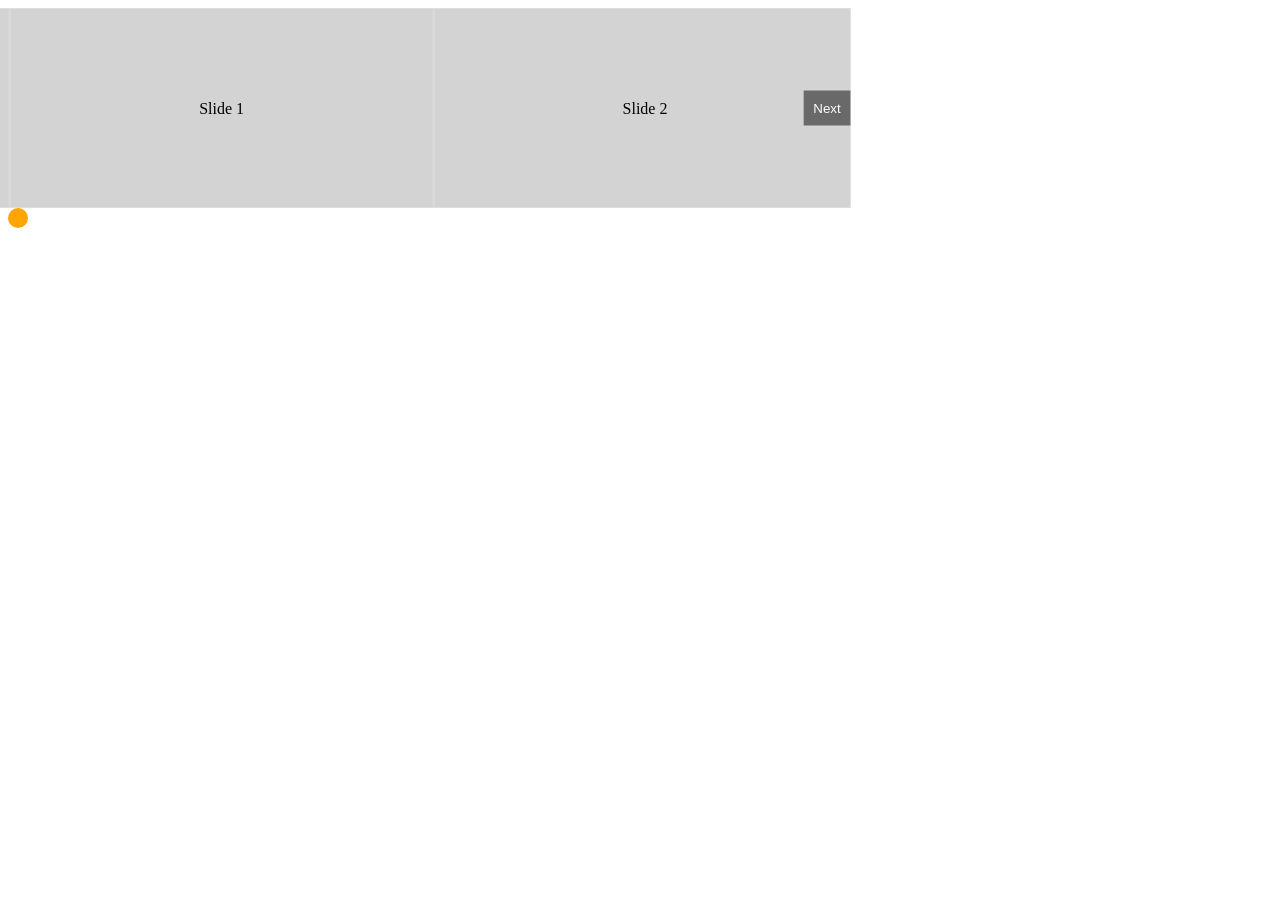
<file: index.html>
<!DOCTYPE html>
<html lang="en">
  <head>
    <meta charset="UTF-8" />
    <meta name="viewport" content="width=device-width, initial-scale=1.0" />
    <title>Document</title>
    <link rel="stylesheet" href="./style.css" />
  </head>
  <body>
    <div class="carousel-container">
      <div class="slide">Slide 1</div>
      <div class="slide">Slide 2</div>
      <div class="slide">Slide 3</div>
    </div>

    <script src="./main.js"></script>
    <script>
      const guide = new DesignerGuide();
      guide.mouseMove({
        height: "20px",
        width: "20px",
        borderRadius: "50%",
        backgroundColor: "orange",
      });
      guide.carousel(".carousel-container", {
        items: 3, // Show 3 items by default
        responsive: {
          600: { items: 1 }, // 1 item for screen width <= 600px
          1000: { items: 2 }, // 2 items for screen width <= 1000px
        },
        autoplay: true, // Enable autoplay
        autoplayInterval: 2000, // Set autoplay interval to 2 seconds
        transitionDuration: 600, // Set slide transition to 600ms
        showNavigation: true, // Show previous/next navigation buttons
        loop: true, // Loop enabled
      });
    </script>
  </body>
</html>
</file>
<file: style.css>
.carousel-container {
  width: 100%;
  height: 200px;
  position: relative;
}
.slide {
  background-color: lightgray;
  text-align: center;
  line-height: 200px;
  border: 1px solid #ddd;
}
button.carousel-prev,
button.carousel-next {
  position: absolute;
  top: 50%;
  transform: translateY(-50%);
  background-color: rgba(0, 0, 0, 0.5);
  color: white;
  border: none;
  padding: 10px;
  cursor: pointer;
  z-index: 1;
}
button.carousel-prev {
  left: 0;
}
button.carousel-next {
  right: 0;
}
</file>
